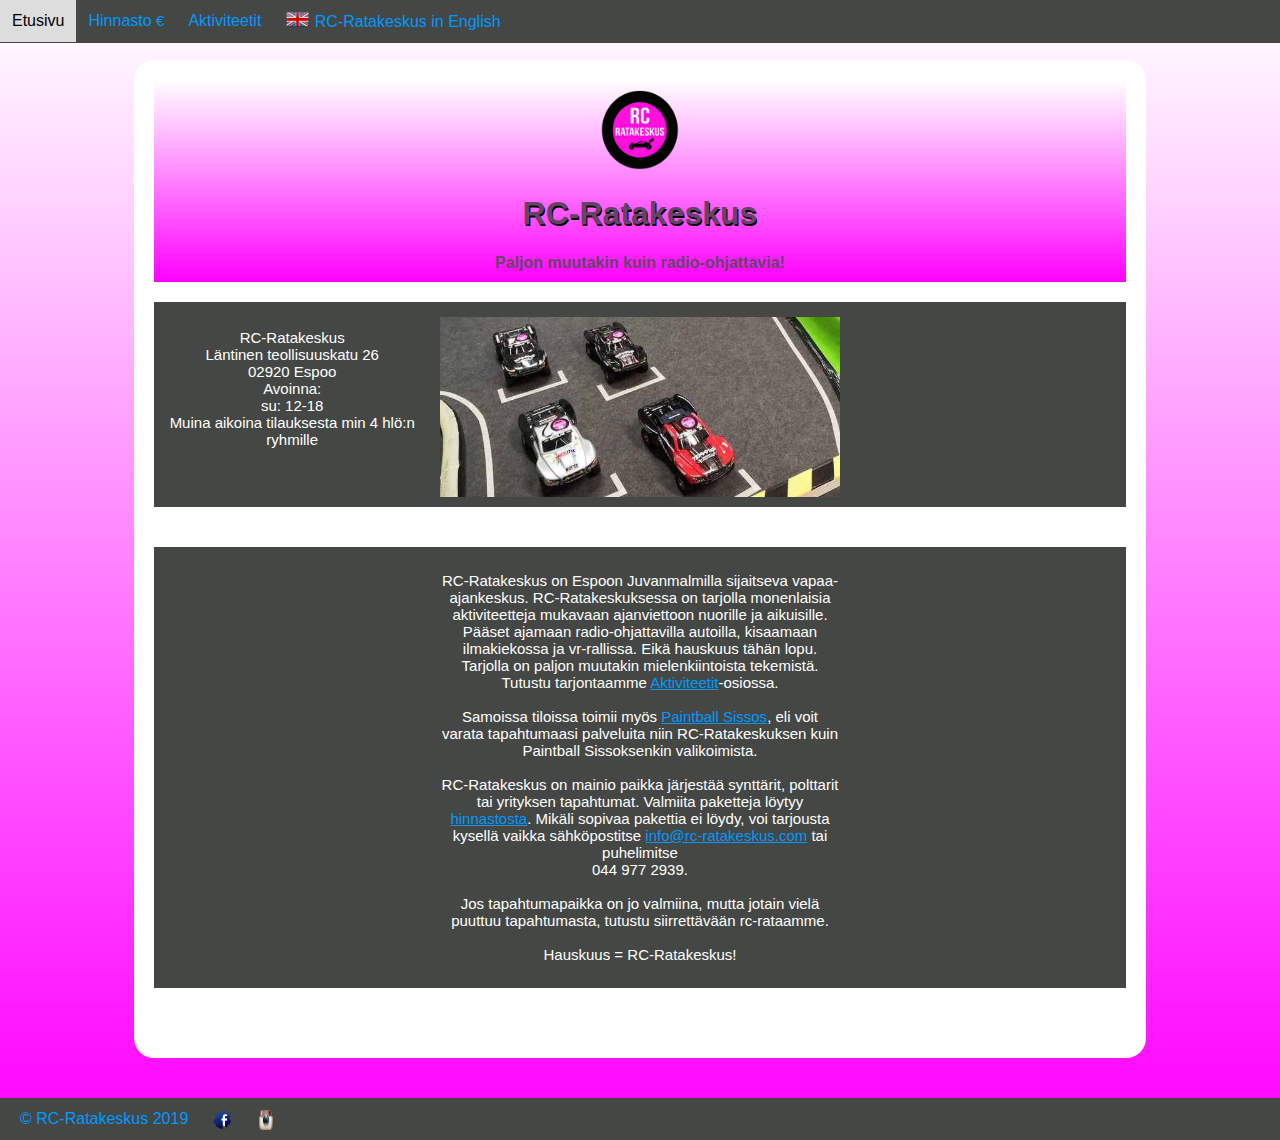
<file: html/index.html>
<!doctype html>
<html lang="en">
  <head>
	
    <!-- Required meta tags -->
    <meta charset="utf-8">
    <meta name="viewport" content="width=device-width, initial-scale=1, shrink-to-fit=no">
	<link rel="stylesheet" href="stylesheet.css">
	
    <title>RC-Ratakeskus</title>
  </head>
  <body>
  
  <ul style="position: fixed; width:100%; top:0; margin-left: -8px;
  list-style-type: none; margin-top: 0px; padding: 0; overflow: hidden;
  background-color: #454744;">
		
			<li style="float:left"><a href="index.html">Etusivu</a></li>
			<li style="float:left"><a href="hinnasto.html">Hinnasto 
			<span class="glyphicon">&#x20ac;</span></a></li>
			<li style="float:left"><a href="aktiviteetit.html">Aktiviteetit</a></li>
			<li style="float:left"><a href="rc-in-english.html"><img src="lippu-ikoni.png" alt="RC-Ratakeskus in English" 
			style="width:25px;height:15px;"> RC-Ratakeskus in English</a></li>
		
	</ul>
  
  <div id="wrapper">
	
	
	<div class="container">
	<div class="jumbotron">
	 <header>
		<a href="http://www.rc-ratakeskus.com" target="_blank"><img src="ratakeskus-logo.gif" class="rounded-circle" alt="RC-Ratakeskus;"></a>
		<h1>RC-Ratakeskus</h1>
		Paljon muutakin kuin radio-ohjattavia!
	</header>
	</div>
	
	
	
		<div class="flex-container">
			<div>
				<br>
				RC-Ratakeskus<br>
				Läntinen teollisuuskatu 26<br>
				02920 Espoo<br>
				Avoinna:<br>
				su: 12-18<br>
				Muina aikoina tilauksesta min 4 hlö:n ryhmille<br>
				<br>
			</div>
			<div><img src="crossit.jpg" alt="RC-Rata" 
			style="float:left;width:400px;height:180px;margin-top:5px;"></div>
			<div></div>
	</div>
			
	
	</div>
	
	
	<div>
	
	
		
	<div class="container">
		<div class="flex-container">
			
			<div>
			<p>
			RC-Ratakeskus on Espoon Juvanmalmilla sijaitseva vapaa-ajankeskus. 
			RC-Ratakeskuksessa on tarjolla monenlaisia aktiviteetteja mukavaan ajanviettoon  
			nuorille ja aikuisille. Pääset ajamaan radio-ohjattavilla autoilla, kisaamaan 
			ilmakiekossa ja vr-rallissa. Eikä hauskuus tähän lopu. Tarjolla on paljon 
			muutakin mielenkiintoista tekemistä. Tutustu tarjontaamme <a href="aktiviteetit.html">
			Aktiviteetit</a>-osiossa.<br><br>Samoissa tiloissa toimii myös <a href="https://paintballkeskus.fi/" target="_blank">
			Paintball Sissos</a>, eli voit varata tapahtumaasi palveluita niin RC-Ratakeskuksen kuin 
			Paintball Sissoksenkin valikoimista.<br><br>
			RC-Ratakeskus on mainio paikka järjestää synttärit, polttarit tai yrityksen 
			tapahtumat. Valmiita paketteja löytyy <a href="hinnasto.html">hinnastosta</a>. 
			Mikäli sopivaa pakettia ei löydy, voi tarjousta kysellä vaikka 
			sähköpostitse <a href="mailto:info@rc-ratakeskus.com">info@rc-ratakeskus.com</a> 
			tai puhelimitse<br> 044 977 2939.<br><br>
			Jos tapahtumapaikka on jo valmiina, mutta jotain vielä puuttuu tapahtumasta,  
			tutustu siirrettävään rc-rataamme.<br><br>
			Hauskuus = RC-Ratakeskus!
			</p>
			</div>
			
		</div>
		<p>
		<br>
	</p>
	</div>
	
	</div>
	</div>

	
	<footer>
	<ul style="width:100%;
	list-style-type: none; margin: 0; padding: 0; overflow: hidden;
	background-color: #454744;">
		
			<li style="float:left"><a href="http://www.rc-ratakeskus.com">
			&copy; RC-Ratakeskus 2019</a><li>
			<li style="float:left"><a href="http://www.facebook.com/rcratakeskus" 
			target="_blank"><img src="facebook-logo-png-29.png" alt="Facebook" 
			style="float:right;width:20px;height:20px;"></a></li>
			<li style="float:left"><a href="http://www.instagram.com/rcratakeskus" 
			target="_blank"><img src="instagram-icon-958.png" alt="Instagram" 
			style="float:left;width:20px;height:20px;"></a></li>
			
		
	</ul>
			
			
	</footer>
	
	
  </body>
</html>
</file>
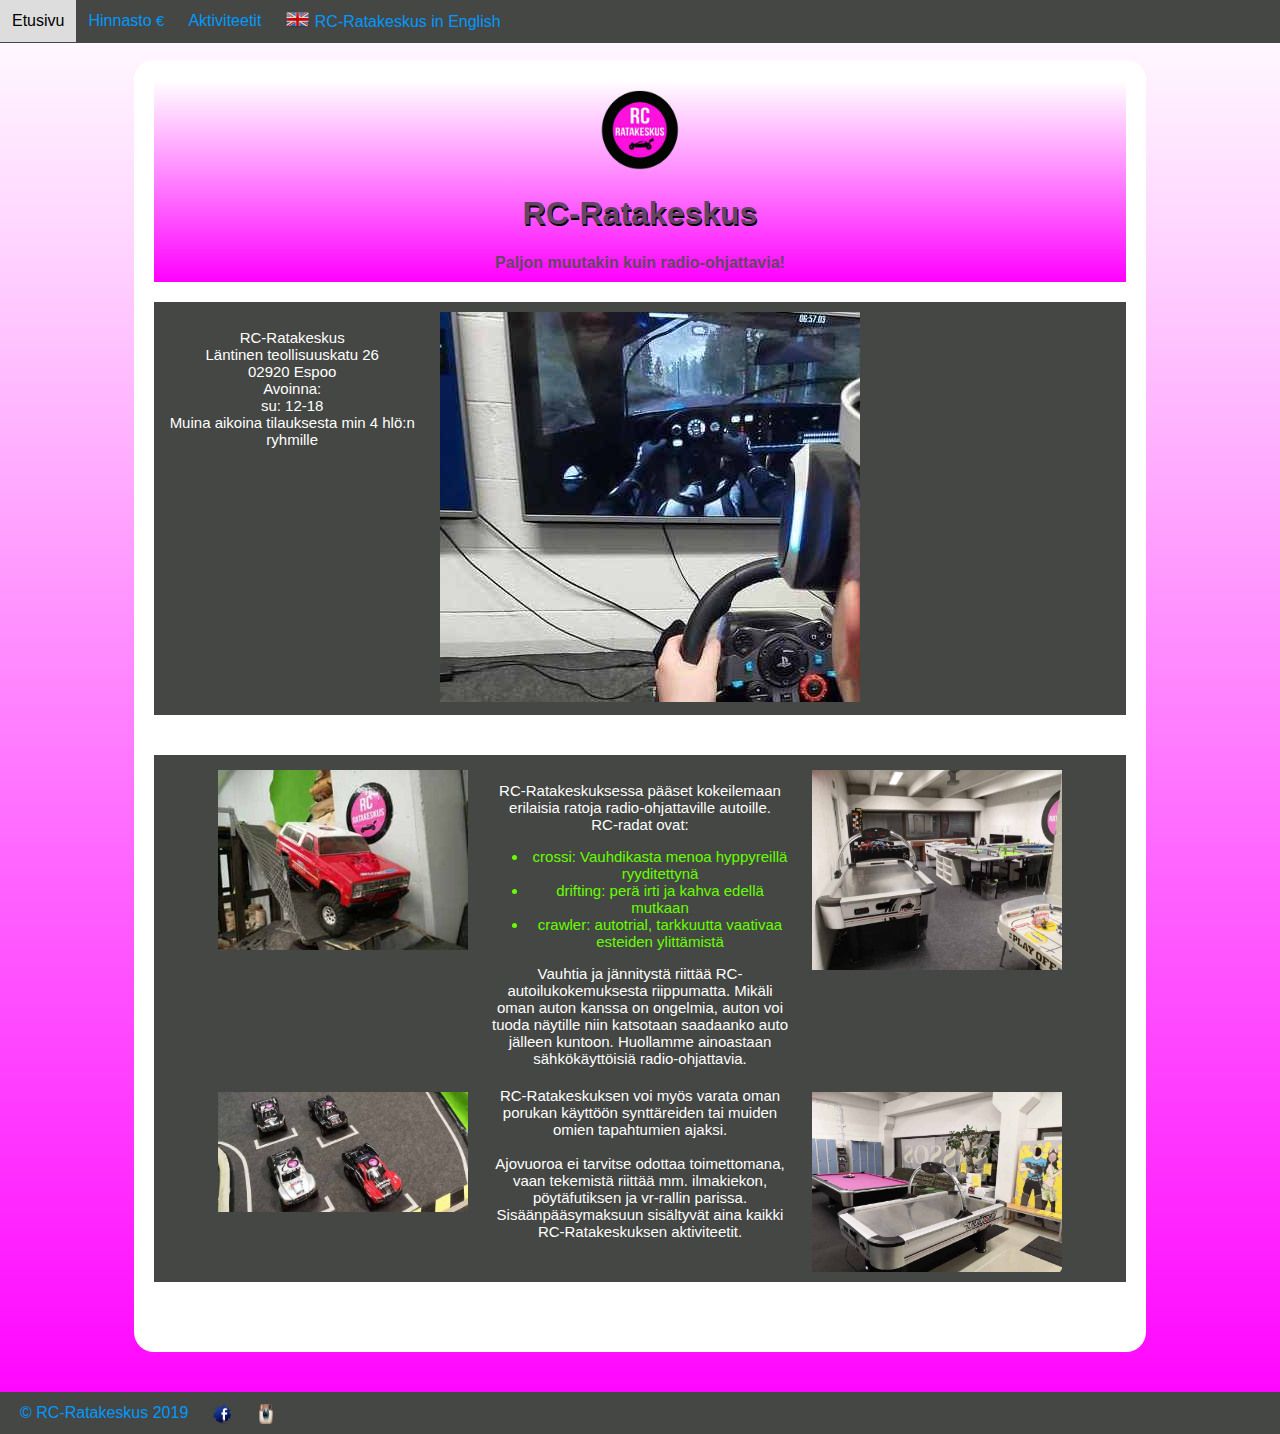
<file: html/aktiviteetit.html>
<!doctype html>
<html lang="en">
  <head>
	
    <!-- Required meta tags -->
    <meta charset="utf-8">
    <meta name="viewport" content="width=device-width, initial-scale=1, shrink-to-fit=no">
	<link rel="stylesheet" href="stylesheet.css">

  	
    <title>RC-Ratakeskus</title>
  </head>
  <body>
  
  <ul style="position: fixed; width:100%; top:0; margin-left: -8px;
  list-style-type: none; margin-top: 0px; padding: 0; overflow: hidden;
  background-color: #454744;">
		
			<li style="float:left"><a href="index.html">Etusivu</a></li>
			<li style="float:left"><a href="hinnasto.html">Hinnasto 
			<span class="glyphicon">&#x20ac;</span></a></li>
			<li style="float:left"><a href="aktiviteetit.html">Aktiviteetit</a></li>
			<li style="float:left"><a href="rc-in-english.html"><img src="lippu-ikoni.png" alt="RC-Ratakeskus in English" 
			style="width:25px;height:15px;"> RC-Ratakeskus in English</a></li>
		
	</ul>
  
  <div id="wrapper">
	
	
	<div class="container">
	<div class="jumbotron">
	 <header>
		<a href="http://www.rc-ratakeskus.com" target="_blank"><img src="ratakeskus-logo.gif" class="rounded-circle" alt="RC-Ratakeskus;"></a>
		<h1>RC-Ratakeskus</h1>
		Paljon muutakin kuin radio-ohjattavia!
	</header>
	</div>
	
	
	
		<div class="flex-container">
			<div>
				<br>
				RC-Ratakeskus<br>
				Läntinen teollisuuskatu 26<br>
				02920 Espoo<br>
				Avoinna:<br>
				su: 12-18<br>
				Muina aikoina tilauksesta min 4 hlö:n ryhmille<br>
				<br>
			</div>
			<div><img src="20200104_165613crop.jpg" alt="vr-rallia"></div>
			<div></div>
	</div>
			
	
	</div>

	
		
	<div class="container">
		<div class="flex-container">
			<div>
			<img src="crawler.jpg" alt="Crawler" 
			style="float:right;width:250px;height:180px;margin-top:5px;">
			</div>
			<div>
				<br>
				RC-Ratakeskuksessa pääset kokeilemaan erilaisia ratoja
				radio-ohjattaville autoille.<br>
				RC-radat ovat:
				<ul>
				<li>crossi: Vauhdikasta menoa hyppyreillä ryyditettynä</li>
				<li>drifting: perä irti ja kahva edellä mutkaan</li>
				<li>crawler: autotrial, tarkkuutta vaativaa esteiden ylittämistä</li>
				</ul>
				Vauhtia ja jännitystä riittää RC-autoilukokemuksesta riippumatta. 
				Mikäli oman auton kanssa on ongelmia, auton voi tuoda näytille 
				niin katsotaan saadaanko auto jälleen kuntoon. 
				Huollamme ainoastaan sähkökäyttöisiä radio-ohjattavia.
			
			</div>
			<div>
			<img src="pelihuone.jpg" alt="Pelihuone" 
			style="float:left;width:250px;height:200px;margin-top:5px;">
			</div>
			</div>
			<div class="flex-container">
			<div>
			<img src="crossit.jpg" alt="Crossit" 
			style="float:right;width:250px;height:120px;margin-top:5px;">
			</div>
			<div>	
				RC-Ratakeskuksen voi myös varata oman porukan käyttöön synttäreiden tai muiden 
				omien tapahtumien ajaksi.
				<br><br>
				Ajovuoroa ei tarvitse odottaa toimettomana, vaan tekemistä riittää 
				mm. ilmakiekon, pöytäfutiksen ja vr-rallin parissa.  
				Sisäänpääsymaksuun sisältyvät aina kaikki RC-Ratakeskuksen aktiviteetit.
				<br><br>
			</div>
			<div>
			<img src="bilis-ja-ilmakiekko.jpg" alt="Biljardia ja imakiekkoa!" 
			style="float:left;width:250px;height:180px;margin-top:5px;">
			</div>
		</div>
		<p>
		<br>
	</p>
	</div>
	

	
	</div>

	
	<footer>
	<ul style="width:100%;
	list-style-type: none; margin: 0; padding: 0; overflow: hidden;
	background-color: #454744;">
		
			<li style="float:left"><a href="http://www.rc-ratakeskus.com">
			&copy; RC-Ratakeskus 2019</a><li>
			<li style="float:left"><a href="http://www.facebook.com/rcratakeskus" 
			target="_blank"><img src="facebook-logo-png-29.png" alt="Facebook" 
			style="float:right;width:20px;height:20px;"></a></li>
			<li style="float:left"><a href="http://www.instagram.com/rcratakeskus" 
			target="_blank"><img src="instagram-icon-958.png" alt="Instagram" 
			style="float:left;width:20px;height:20px;"></a></li>
			
		
	</ul>
			
	</footer>
	
 </body>
</html>
</file>
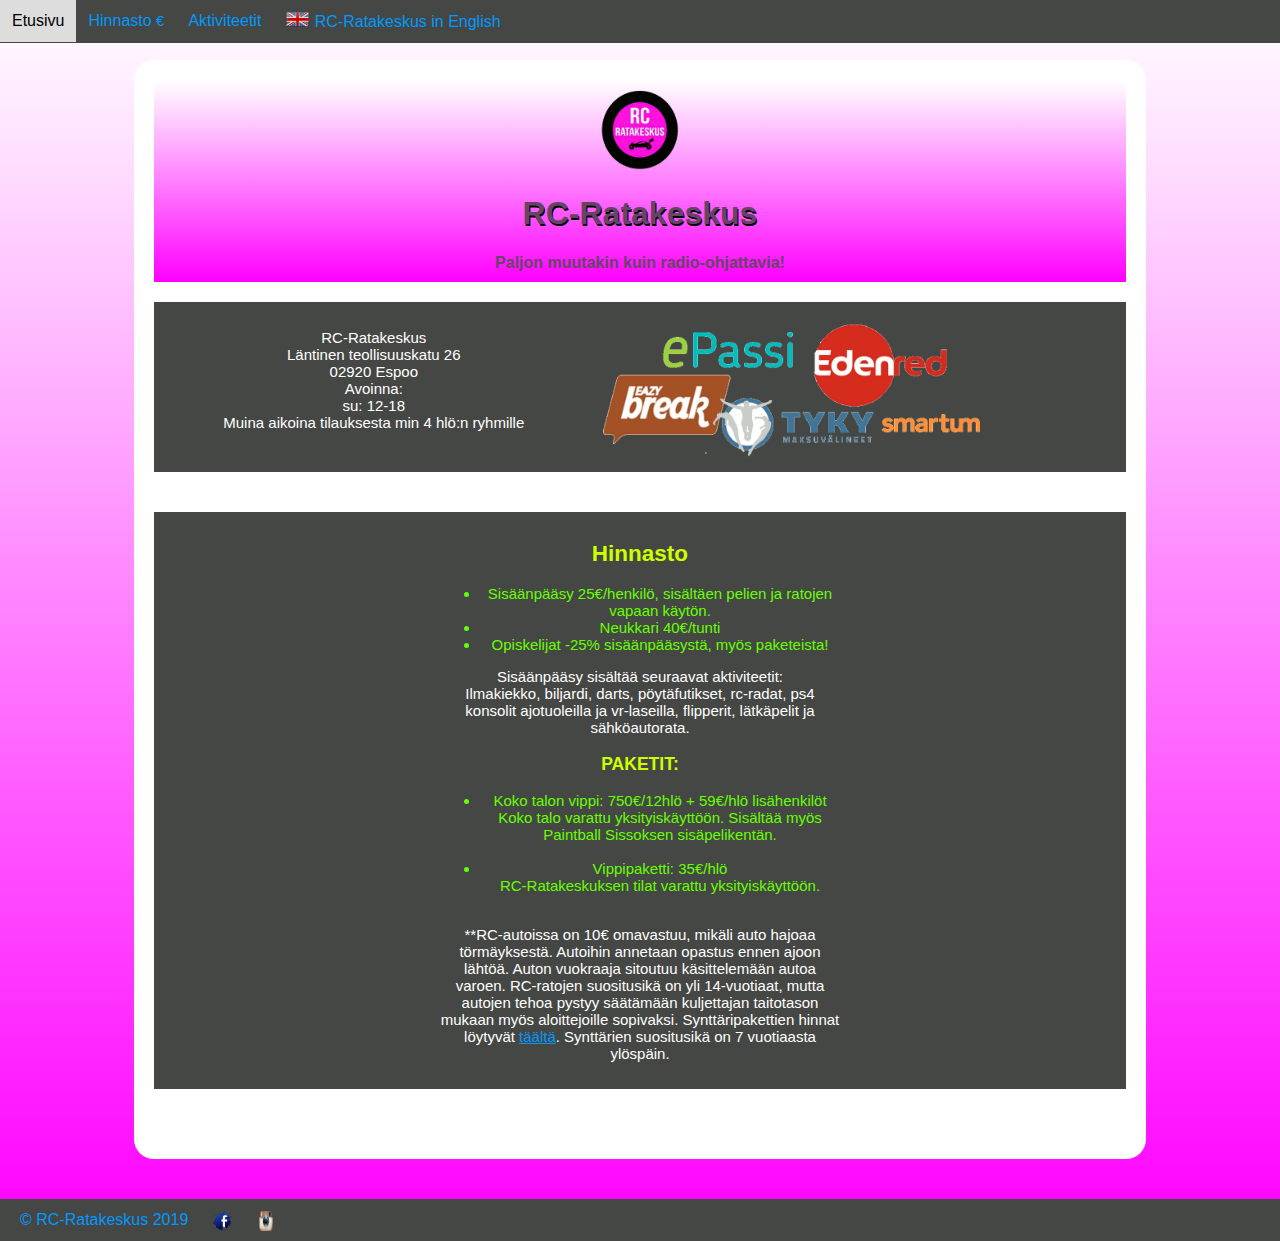
<file: html/hinnasto.html>
<!doctype html>
<html lang="en">
  <head>
	
    <!-- Required meta tags -->
    <meta charset="utf-8">
    <meta name="viewport" content="width=device-width, initial-scale=1, shrink-to-fit=no">
	<link rel="stylesheet" href="stylesheet.css">
	
  	
    <title>RC-Ratakeskus</title>
  </head>
  <body>
  
  <ul style="position: fixed; width:100%; top:0; margin-left: -8px;
  list-style-type: none; margin-top: 0px; padding: 0; overflow: hidden;
  background-color: #454744;">
		
			<li style="float:left"><a href="index.html">Etusivu</a></li>
			<li style="float:left"><a href="hinnasto.html">Hinnasto 
			<span class="glyphicon">&#x20ac;</span></a></li>
			<li style="float:left"><a href="aktiviteetit.html">Aktiviteetit</a></li>
			<li style="float:left"><a href="rc-in-english.html"><img src="lippu-ikoni.png" alt="RC-Ratakeskus in English" 
			style="width:25px;height:15px;"> RC-Ratakeskus in English</a></li>
		
	</ul>
  
  <div id="wrapper">
	
	
	<div class="container">
	<div class="jumbotron">
	 <header>
		<a href="http://www.rc-ratakeskus.com" target="_blank"><img src="ratakeskus-logo.gif" class="rounded-circle" alt="RC-Ratakeskus;"></a>
		<h1>RC-Ratakeskus</h1>
		Paljon muutakin kuin radio-ohjattavia!
	</header>
	</div>
	
	
	
		<div class="flex-container">
			<div style="flex-grow: 1">
				<br>
				RC-Ratakeskus<br>
				Läntinen teollisuuskatu 26<br>
				02920 Espoo<br>
				Avoinna:<br>
				su: 12-18<br>
				Muina aikoina tilauksesta min 4 hlö:n ryhmille<br>
				<br>
			</div>
			<div style="flex-grow: 6"><img src="liikuntalogot.gif" alt="Liikuntasetelit" 
			style="float:left;width:385px;height:140px;margin-top:10px"></div>
			
	</div>
			
	
	</div>
	
	
		
		<div class="container">
		<div class="flex-container">
		
		<div>
			<h2>Hinnasto</h2>
			<ul>
			<li>Sisäänpääsy 25€/henkilö, sisältäen pelien ja ratojen vapaan käytön.
			</li>
			<li>Neukkari 40€/tunti</li>
			<li>Opiskelijat -25% sisäänpääsystä, myös paketeista!</li>
			</ul>
			
			<p>
			Sisäänpääsy sisältää seuraavat aktiviteetit:<br>
			Ilmakiekko, biljardi, darts, pöytäfutikset, rc-radat, ps4 konsolit ajotuoleilla ja vr-laseilla, 
			 flipperit, lätkäpelit ja sähköautorata.
			</p>
			<h3>PAKETIT:</h3>
			<ul>
			<li>Koko talon vippi: 750€/12hlö + 59€/hlö lisähenkilöt<br>Koko talo varattu yksityiskäyttöön. 
				Sisältää myös Paintball Sissoksen sisäpelikentän.<br><br></li>
			<li>Vippipaketti: 35€/hlö<br>RC-Ratakeskuksen tilat varattu yksityiskäyttöön.</li>
			
			</ul>
						
			
			<br>
			**RC-autoissa on 10€ omavastuu, mikäli auto hajoaa törmäyksestä. Autoihin annetaan
			opastus ennen ajoon lähtöä. Auton vuokraaja sitoutuu käsittelemään autoa varoen. RC-ratojen suositusikä on yli 14-vuotiaat, 
			mutta autojen tehoa pystyy säätämään kuljettajan taitotason mukaan myös aloittejoille sopivaksi.
			Synttäripakettien hinnat löytyvät <a href="http://www.rc-ratakeskus.com/synttarit" target="_blank">täältä</a>. Synttärien suositusikä on 7 vuotiaasta ylöspäin.
			<br><br>
			
		</div>
			
			</div>
		<p>
		<br>
		</p>
	
	</div>
	</div>
	
	<footer>
		<ul style="width:100%;
	list-style-type: none; margin: 0; padding: 0; overflow: hidden;
	background-color: #454744;">
		
			<li style="float:left"><a href="http://www.rc-ratakeskus.com">
			&copy; RC-Ratakeskus 2019</a><li>
			<li style="float:left"><a href="http://www.facebook.com/rcratakeskus" 
			target="_blank"><img src="facebook-logo-png-29.png" alt="Facebook" 
			style="float:right;width:20px;height:20px;"></a></li>
			<li style="float:left"><a href="http://www.instagram.com/rcratakeskus" 
			target="_blank"><img src="instagram-icon-958.png" alt="Instagram" 
			style="float:left;width:20px;height:20px;"></a></li>
			
		
	</ul>
			
			
	</footer>
	
 </body>
</html>
</file>
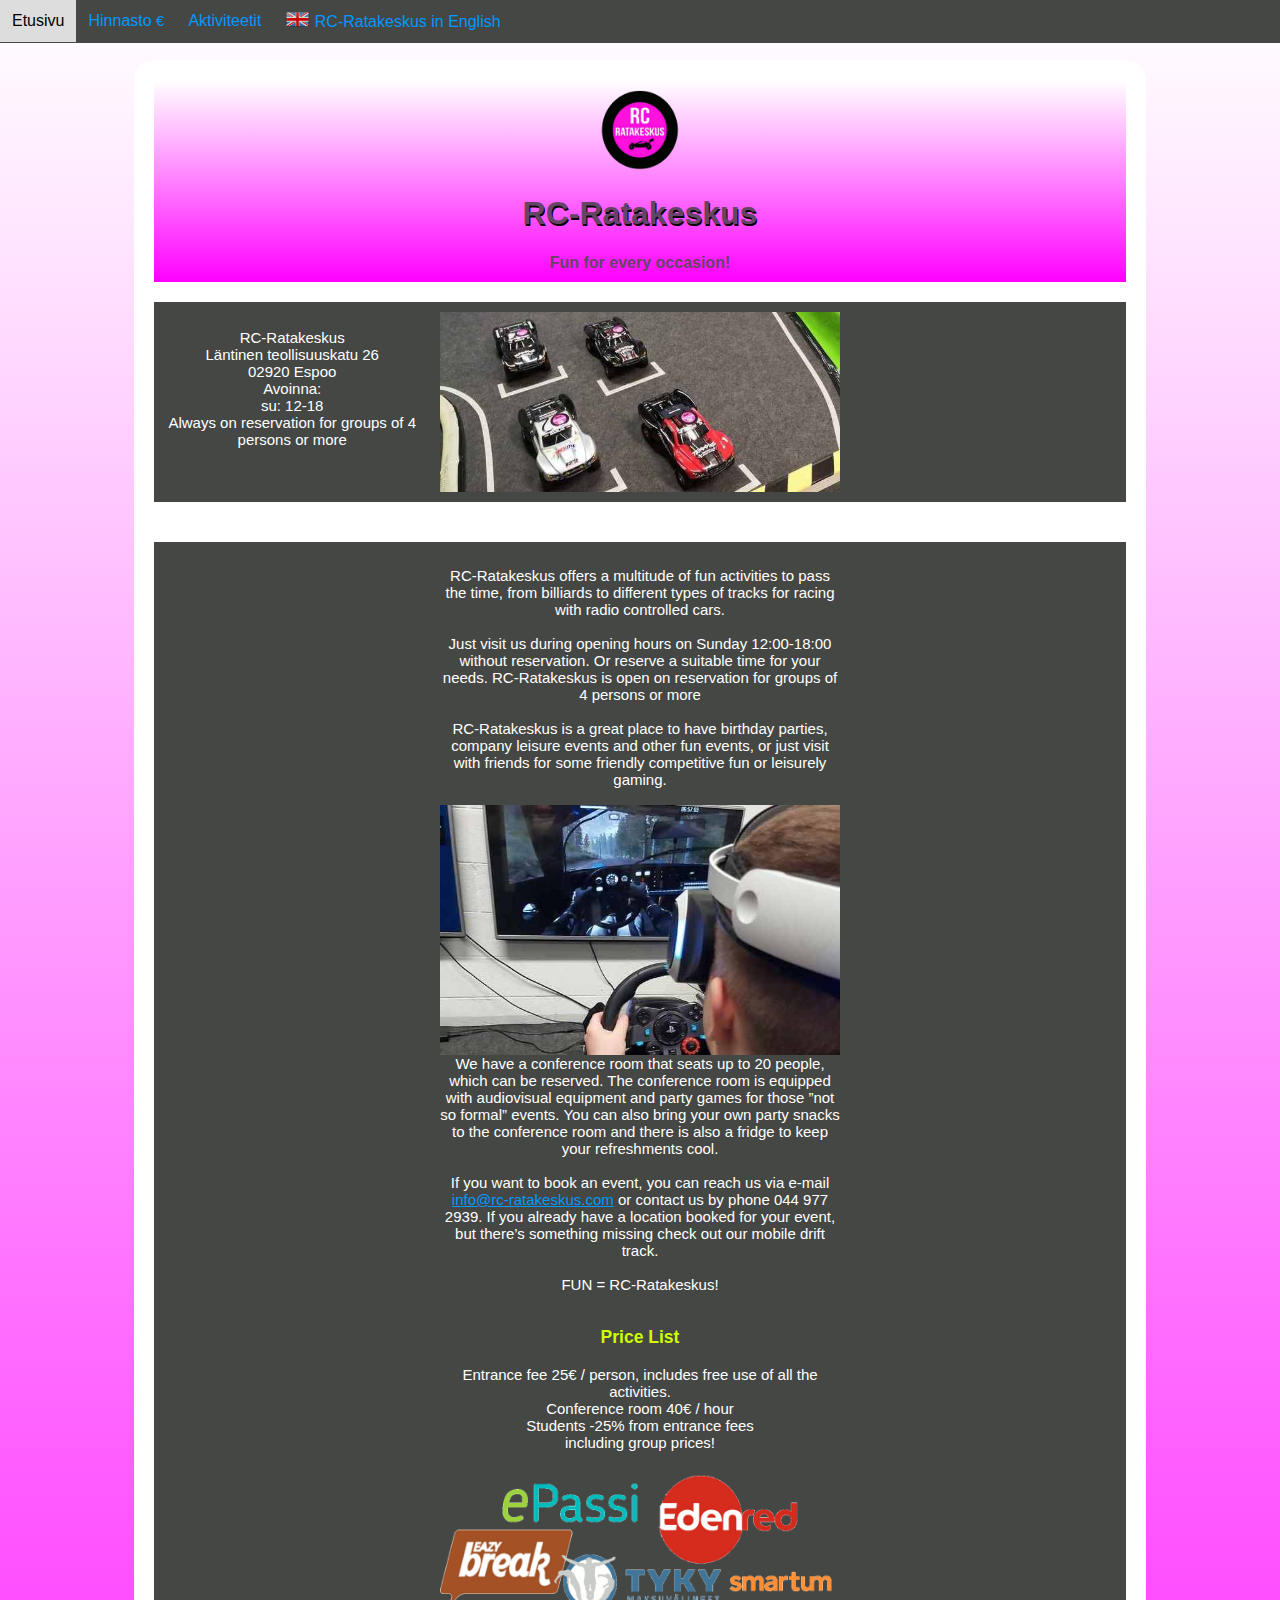
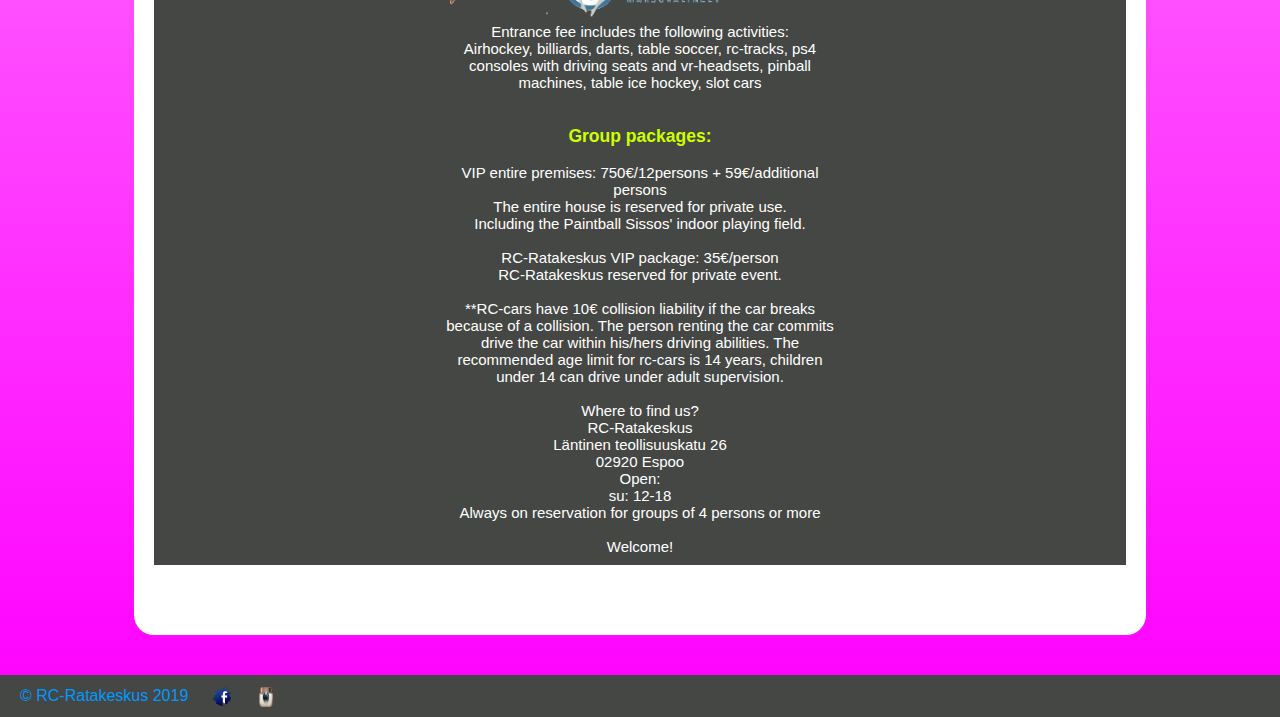
<file: html/rc-in-english.html>
<!doctype html>
<html lang="en">
  <head>
	
    <!-- Required meta tags -->
    <meta charset="utf-8">
    <meta name="viewport" content="width=device-width, initial-scale=1, shrink-to-fit=no">
	<link rel="stylesheet" href="stylesheet.css">
	
  	
    <title>RC-Ratakeskus</title>
  </head>
  <body>
  
  <ul style="position: fixed; width:100%; top:0; margin-left: -8px;
  list-style-type: none; margin-top: 0px; padding: 0; overflow: hidden;
  background-color: #454744;">
		
			<li style="float:left"><a href="index.html">Etusivu</a></li>
			<li style="float:left"><a href="hinnasto.html">Hinnasto 
			<span class="glyphicon">&#x20ac;</span></a></li>
			<li style="float:left"><a href="aktiviteetit.html">Aktiviteetit</a></li>
			<li style="float:left"><a href="rc-in-english.html"><img src="lippu-ikoni.png" alt="RC-Ratakeskus in English" 
			style="width:25px;height:15px;"> RC-Ratakeskus in English</a></li>
		
	</ul>
  
  <div id="wrapper">
	
	
	<div class="container">
	<div class="jumbotron">
	 <header>
		<a href="http://www.rc-ratakeskus.com" target="_blank"><img src="ratakeskus-logo.gif" class="rounded-circle" alt="RC-Ratakeskus;"></a>
		<h1>RC-Ratakeskus</h1>
		Fun for every occasion!
	</header>
	</div>
	
	
	
		<div class="flex-container">
			<div>
				<br>
				RC-Ratakeskus<br>
				Läntinen teollisuuskatu 26<br>
				02920 Espoo<br>
				Avoinna:<br>
				su: 12-18<br>
				Always on reservation for groups of 4 persons or more<br>
				<br>
			</div>
			<div><img src="crossit.jpg" alt="Short course trucks" style="float:left;width:400px;height:180px;"></div>
			<div></div>
	</div>
			
	
	</div>
	
	
	<div>
	
	
		
	<div class="container">
		<div class="flex-container">
		
			<div>
			<p>

			RC-Ratakeskus offers a multitude of fun activities to pass the time, 
			from billiards to different types of tracks for racing 
			with radio controlled cars.<br><br>
			Just visit us during opening hours on Sunday 12:00-18:00 without reservation. 
			Or reserve a suitable time for your needs. RC-Ratakeskus is open on reservation 
			for groups of 4 persons or more  <br><br>
			RC-Ratakeskus is a great place to have birthday parties, company 
			leisure events and other fun events, or just visit  with friends for 
			some friendly competitive fun or leisurely gaming.<br><br> 
				
			<img src="20200104_165613crop.jpg" alt="vr-rally" 
			style="float:left;width:400px;height:250px">
				
			<br>We have a conference room that seats up to 20 people, which can be reserved. 
			The conference room is equipped with audiovisual equipment and party games 
			for those ”not so formal” events. You can also bring your own party snacks 
			to the conference room and there is also a fridge to keep your refreshments 
			cool.<br><br>
			If you want to book an event, you can reach us via e-mail 
			<a href="mailto:info@rc-ratakeskus.com">info@rc-ratakeskus.com</a>  
			or contact us by phone 044 977 2939.
			If you already have a location booked for your event, but there’s 
			something missing check out our mobile drift track.<br><br>
			
			FUN = RC-Ratakeskus!<br><br>
			<h3>Price List</h3>
			
			Entrance fee 25€ / person, includes free use of all the activities. 
			<br>
			
			Conference room 40€ / hour<br>
			Students -25% from entrance fees<br>
			including group prices!<br><br>
			
			<img src="liikuntalogot.gif" alt="Liikuntasetelit" 
			style="float:left;width:400px;height:150px;margin-top:5px;">
			
			Entrance fee includes the following activities:<br>
			Airhockey, billiards, darts, table soccer, rc-tracks, ps4 consoles 
			with driving seats and vr-headsets, pinball machines, table ice hockey, 
			slot cars<br><br>
			<h3>Group packages:</h3>
			VIP entire premises: 750€/12persons + 59€/additional persons<br>The entire house is reserved for private use.<br>
				Including the Paintball Sissos' indoor playing field.<br><br>
			RC-Ratakeskus VIP package: 35€/person<br>RC-Ratakeskus reserved for private event.<br><br>
			
			
			**RC-cars have 10€ collision liability if the car breaks because of a collision. 
			The person renting the car commits drive the car within his/hers driving abilities. 
			The recommended age limit for rc-cars is 14 years, children under 14 can drive under
			adult supervision.<br><br>
			Where to find us?<br>
			RC-Ratakeskus<br>
				Läntinen teollisuuskatu 26<br>
				02920 Espoo<br>
				Open:<br>
				su: 12-18<br>
				Always on reservation for groups of 4 persons or more<br>
				<br>
			Welcome!<br>


			
			</div>

		</div>
		<p>
		<br>
	</p>
	</div>
	
	</div>
	</div>
	
	<footer>
		<ul style="width:100%;
	list-style-type: none; margin: 0; padding: 0; overflow: hidden;
	background-color: #454744;">
		
			<li style="float:left"><a href="http://www.rc-ratakeskus.com">
			&copy; RC-Ratakeskus 2019</a><li>
			<li style="float:left"><a href="http://www.facebook.com/rcratakeskus" 
			target="_blank"><img src="facebook-logo-png-29.png" alt="Facebook" 
			style="float:right;width:20px;height:20px;"></a></li>
			<li style="float:left"><a href="http://www.instagram.com/rcratakeskus" 
			target="_blank"><img src="instagram-icon-958.png" alt="Instagram" 
			style="float:left;width:20px;height:20px;"></a></li>
			
		
	</ul>
	</footer>
	
	
    </body>
</html>
</file>
<file: html/stylesheet.css>
body {
	background-image: linear-gradient(#ffffff, #ff00ff);
	font-family: Arial, Helvetica, sans-serif; 
}

#wrapper{
	width: 80%;
	margin-left: auto;
	margin-right: auto;
	margin-top: 60px;
	margin-bottom: 40px;
	background-color: #ffffff;
	border-radius: 20px;
}

#navbar {
	background-color: #333; 
	margin-left: -8px;
	position: fixed; 
	top: 0; 
	width: 100%; 
	transition: top 2s; 
	z-index: +1;
}

li a {
	display: block;
	color: white;
	text-align: center;
	padding: 12px;
	text-decoration: none;
}

li a:hover {
	transition-property: background-color, color;
	transition-duration: 1s;
	transition-timing-function: ease-in;
	background-color: #ddd;
	color: black;
}

.jumbotron{
	background-image: linear-gradient(#ffffff, #ff00ff);
	margin-bottom: 20px;
}

.rounded-circle{
	width:80px;
	height:80px;
	
	}
	
.rounded-circle:hover{
	width:160px;
	height:160px;
	transition-property: width, height;
	transition: 2s;
	transition-timing-function: ease-in;
	
	}

span{
	font-size: 15px;
}

header {
	text-align: center;
	background-image: linear-gradient(#ffffff, #ff00ff);
	font-weight: 700;
	color: #664466;
	padding: 10px;
	
}

p{
	color: #ffffff;
	text-align: center;
	
}

h1{
	color: #664466;
	text-shadow: 1px 2px #000000;
}

h2{
	color: #ccff00;
	text-align: center;
}

h3{
	color: #ccff00;
	text-align: center;
}

h4{
	color: #ccff00;
	text-align: center;
}

h5{
	color: #ccff00;
	text-align: center;
}

ul{
	color: #66ff00;
}

a{
	color: #454744;
}

a:link {
	color: #0099ff;
}

a:visited{
	color: #66ff00;
}

a:active{
	color: #454744;
}

p a:hover {
	transition-property: background-color, color;
	transition-duration: 1s;
	transition-timing-function: ease-in;
	background-color: #f1f1f1;
	color: #660066;
}

nav {
	text-align: center;
	font-weight: 700;
	background-color: #808080;
	width: auto;
	height: 40px;
	padding-top: 10px;
	padding-bottom: 10px;
}

.container{
	width: auto;
	border-radius: 20px;
	padding: 20px;
}

section:after {
  content: "";
  display: table;
  clear: both;
}

.flex-container {
	display: flex;
	justify-content: center;
	background-color: #454744;
}

.flex-container a:hover {
	transition-property: background-color, color;
	transition-duration: 1s;
	transition-timing-function: ease-in;
	background-color: #f1f1f1;
	color: #660066;
}

.flex-container > div {
	background-color: #454744;
	width: 400px;
	margin: 10px;
	text-align: center;
	font-size: 15px;
	color: #ffffff;
}

footer{
	margin-left: -8px;
	margin-bottom: -10px;
	padding-left: 8px;
	padding-right: 8px;
	/*position: fixed; */
	left: 0px;
	right: 0px;
	bottom: 0px; 
	width: 100%; 
	background-color: #454744;
	color: #ffffff;
}

@media screen and (max-width: 800px) {
	div, img{
    max-width: 100%;
    height: auto;
	}
	.flex-container{
		flex: 100%;
		max-width: 100%;
		display: flex;
		flex-wrap: wrap;
	}
  }
</file>
